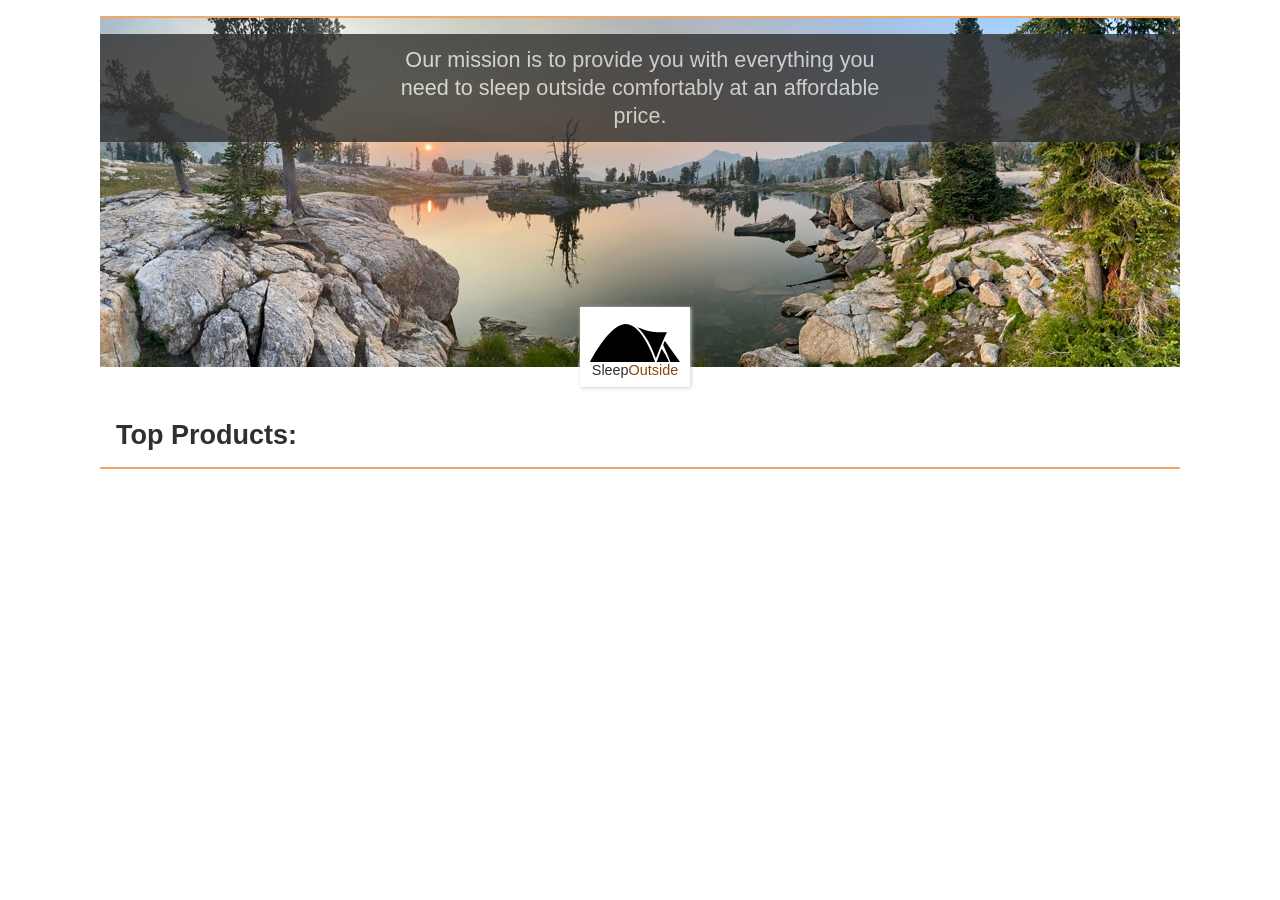
<file: src/product_listing/index.html>
<!doctype html>
<html lang="en">
  <head>
    <meta charset="UTF-8" />
    <meta name="viewport" content="width=device-width, initial-scale=1.0" />
    <title>Sleep Outside | Home</title>
    <link rel="stylesheet" href="../css/style.css" />
    <script src="../js/product-listing.js" type="module"></script>
  </head>

  <body>
    <header id="header" class="divider"></header>
    <main class="divider">
      <div class="hero">
        <img
          src="../images/banner-sm.jpg"
          srcset="../images/banner-sm.jpg 500w, ../images/banner.jpg"
          alt="image of a high mountain lake"
        />
        <div class="logo logo--square">
          <img src="../images/noun_Tent_2517.svg" alt="tent image for logo" />
          <div>Sleep<span class="highlight">Outside</span></div>
        </div>
        <div class="mission">
          <p>
            Our mission is to provide you with everything you need to sleep
            outside comfortably at an affordable price.
          </p>
        </div>
      </div>

      <section class="products">
        <h2>Top Products: <span id="product-category"></span></h2>
        <ul class="product-list"></ul>
      </section>
    </main>
    <footer id="footer"></footer>
  </body>
</html>
</file>
<file: src/css/style.css>
:root {
  --font-body: Arial, Helvetica, sans-serif;
  --font-headline: Haettenschweiler, "Arial Narrow Bold", sans-serif;
  /* colors */
  --primary-color: #f0a868;
  --secondary-color: #525b0f;
  --tertiary-color: #8a470c;
  --light-grey: #d0d0d0;
  --dark-grey: #303030;

  /* sizes */
  --font-base: 18px;
  --small-font: 0.8em;
  --large-font: 1.2em;
}

* {
  margin: 0;
  padding: 0;
  box-sizing: border-box;
}

body {
  font-family: var(--font-body);
  font-size: var(--font-base);
  color: var(--dark-grey);
}

img {
  max-width: 100%;
}

header {
  display: flex;
  justify-content: space-between;
  padding: 0.5rem;
}

p {
  padding: 0.75rem;
}

.logo {
  line-height: 60px;
  width: 245px;
  overflow: hidden;
  display: flex;
  font-size: 30px;
  text-align: right;
  font-family: var(--font-headline);
}

.logo img {
  width: 60px;
  height: 60px;
}

.logo a {
  text-decoration: none;
  color: var(--font-body);
}

.hero {
  position: relative;
}

.hero .logo {
  position: absolute;
  left: calc(50% - 60px);
  bottom: -15px;
  background-color: white;
}

.logo--square {
  font-size: var(--small-font);
  width: 110px;
  height: 80px;

  flex-direction: column;
  align-items: flex-end;
  box-shadow: 1px 1px 4px var(--light-grey);
  justify-content: center;
  align-items: center;
  line-height: 1;
}

.logo--square img {
  width: 90px;
  height: 90px;
  margin-top: -1.3em;
}

.logo--square > div {
  margin-top: -1.7em;
}

/* utility classes */
.highlight {
  color: var(--tertiary-color);
}

button {
  padding: 0.5em 2em;
  background-color: var(--secondary-color);
  color: white;
  margin: auto;
  display: block;
  border: 0;
  font-size: var(--large-font);
  cursor: pointer;
}

.divider {
  border-bottom: 2px solid var(--primary-color);
}

/* End utility classes */

/* Cart icon styles */
.cart {
  padding-top: 1em;
  position: relative;
  text-align: center;
}

.cart svg {
  width: 25px;
}

.cart:hover svg {
  fill: gray;
}

/* End cart icon styles */

.mission {
  position: absolute;
  top: 1rem;
  left: 0;
  right: 0;
  line-height: 1.3;
  width: 100%;
  background-color: var(--dark-grey);
  color: var(--light-grey);
  opacity: 0.8;
}

.mission p {
  margin: 0 auto;
  width: 50%;
  text-align: center;
}

.products {
  margin-top: 2rem;
  padding: 1rem;
}

.product-list {
  display: flex;
  flex-flow: row wrap;
  list-style-type: none;
  justify-content: center;
}

.product-list a {
  text-decoration: none;
  color: var(--dark-grey);
}

/* Styles for product lists */
.product-card {
  flex: 1 1 45%;
  margin: 0.25em;
  padding: 0.5em;
  border: 1px solid var(--light-grey);
  max-width: 250px;
}

.product-card h2,
.product-card h3,
.product-card p {
  margin: 0.5em 0;
}

.card__brand {
  font-size: var(--small-font);
}

.card__name {
  font-size: 1em;
}

/* End product list card */

.product-detail {
  padding: 1em;
  max-width: 500px;
  margin: auto;
}

.product-detail img {
  width: 100%;
}

/* Start cart list card styles */
.cart-card {
  display: grid;
  grid-template-columns: 25% auto 15%;
  font-size: var(--small-font);
  /* max-height: 120px; */
  align-items: center;
}

.cart-card__image {
  grid-row: 1/3;
  grid-column: 1;
}

.cart-card p {
  margin-top: 0;
}

.cart-card .card__name {
  grid-row: 1;
  grid-column: 2;
}

.cart-card__color {
  grid-row: 2;
  grid-column: 2;
}

.cart-card__quantity {
  grid-row: 1;
  grid-column: 3;
}

.cart-card__price {
  grid-row: 2;
  grid-column: 3;
}

@media screen and (min-width: 500px) {
  body {
    max-width: 1080px;
    margin: auto;
  }

  .mission {
    font-size: 1.2em;
  }

  .cart-card {
    font-size: inherit;
    grid-template-columns: 150px auto 15%;
  }
}

footer {
  font-size: var(--small-font);
  padding: 1em;
}

.product-listing {
  display: flex;
  justify-content: space-around;
  margin-top: 40px;
}

.product-listing > a {
  display: flex;
  flex-direction: column;
  align-items: center;
  gap: 16px;
}

.product-listing > a img {
  width: 100px;
}

#product-category {
  text-transform: capitalize;
}
</file>
